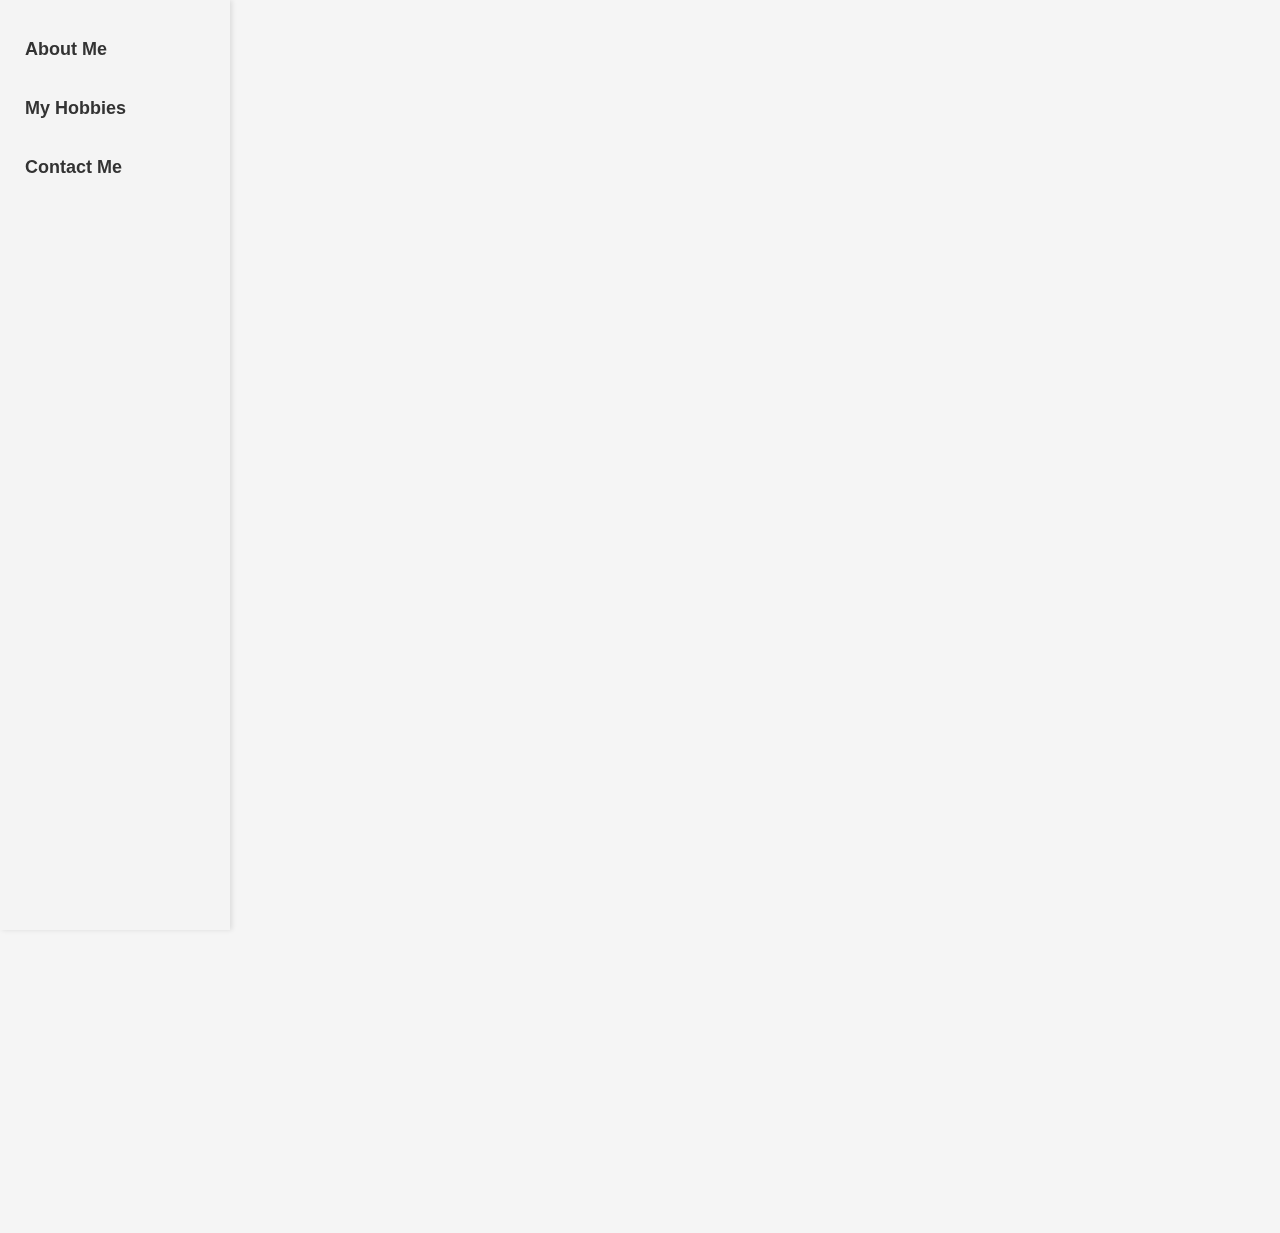
<file: index.html>
<!DOCTYPE html>
<html lang="en" dir="ltr">
  <head>
    <meta charset="utf-8">
    <title>Ignacio's Personal Site</title>
    <link rel="stylesheet" href="css/styles.css">
    <style>
      body {
        display: flex;
        margin: 0;
        font-family: Arial, sans-serif;
      }

      .sidebar {
        width: 200px;
        background-color: #f4f4f4;
        padding: 15px;
        box-shadow: 2px 0 5px rgba(0, 0, 0, 0.1);
        position: fixed;
        height: 100%;
      }

      .sidebar a {
        display: block;
        color: #333;
        text-decoration: none;
        margin: 10px 0;
        font-size: 18px;
        padding: 10px;
        border-radius: 5px;
        transition: background-color 0.3s ease, color 0.3s ease;
      }

      .sidebar a:hover {
        background-color: #5a9bd4;
        color: #fff;
      }

      .content {
        margin-left: 220px;
        padding: 20px;
        width: 100%;
        opacity: 0;
        transform: translateY(20px);
        animation: fadeIn 1s forwards;
      }

      @keyframes fadeIn {
        from {
          opacity: 0;
          transform: translateY(20px);
        }
        to {
          opacity: 1;
          transform: translateY(0);
        }
      }

      .certification-list {
        margin-right: 10px;
        margin-left: 10px;
        padding: 0;
        list-style-position: inside;
        opacity: 0;
        animation: fadeIn 1s forwards 0.5s;
      }

      table {
        opacity: 0;
        animation: fadeIn 1s forwards 0.5s;
      }
    </style>
  </head>
  <body>
    <!-- Menú lateral -->
    <div class="sidebar">
      <a href="#heading">About Me</a>
      <a href="hobbies.html">My Hobbies</a>
      <a href="contact-me.html">Contact Me</a>
    </div>

    <!-- Contenido principal -->
    <div class="content">
      <div style="text-align: center; margin-bottom: 20px;">
        <img class="Ignacio" src="images/ignacio.jpg" alt="Ignacio profile picture" style="width: 150px; border-radius: 50%; box-shadow: 0 4px 6px rgba(0, 0, 0, 0.1);">
        <h1 id="heading">Ignacio Tejera Picossi</h1>
        <p><em>Software Test Manager and Test Automation Engineer <strong><a href="https://item.no">Item Consulting</a> (Automation Engineer)</strong>.</em></p>
        <p>I am a software test engineer.</p>
      </div>
      <hr>
      <h3>Certification</h3>
      <div class="centered-content">
        <ul class="certification-list">
          <li>ISTQB Advanced Test Manager</li>
          <li>ISTQB Advanced Level Test Automation Engineer</li>
          <li>ISTQB AI Testing</li>
          <li>ISTQB Foundation Software Tester sertifisert</li>
        </ul>
      </div>
      <hr>
      <h3>Work Experience</h3>
      <table cellspacing="10">
        <thead>
          <tr>
            <th>Dates</th>
            <th>Work</th>
          </tr>
        </thead>
        <tbody>
          <tr>
            <td>1991-2010</td>
            <td>Leed Developer/Developer at Mikromarc</td>
          </tr>
          <tr>
            <td>2010-2019</td>
            <td>Test Manager/Tester at Bibits with product Mikromarc 3</td>
          </tr>
          <tr>
            <td>2019-2023</td>
            <td>Test Manager/Automatic test Engineer at Axiell with product WeLib/Quria/Arena</td>
          </tr>
          <tr>
            <td>2023-2024</td>
            <td>Test Manager/Automatic test Engineer at Item Consulting</td>
          </tr>
        </tbody>
      </table>
      <hr>
      <h3>Skills</h3>
      <table cellspacing="10">
        <tr>
          <td>Test Manager</td>
          <td>*****</td>
        </tr>
        <tr>
          <td>Automatic test Engineer</td>
          <td>****</td>
        </tr>
        <tr>
          <td>Programming experience in different languages: C#, Pascal, JavaScript.</td>
          <td>****</td>
        </tr>
      </table>
    </div>

    <!-- Código JavaScript -->
    <script>
      document.addEventListener("DOMContentLoaded", function () {
        const animatedElements = document.querySelectorAll(".content, .certification-list, table");

        animatedElements.forEach((el) => {
          el.style.opacity = "0";
          el.style.animation = "fadeIn 1s forwards";
        });
      });
    </script>
  </body>
</html>
</file>
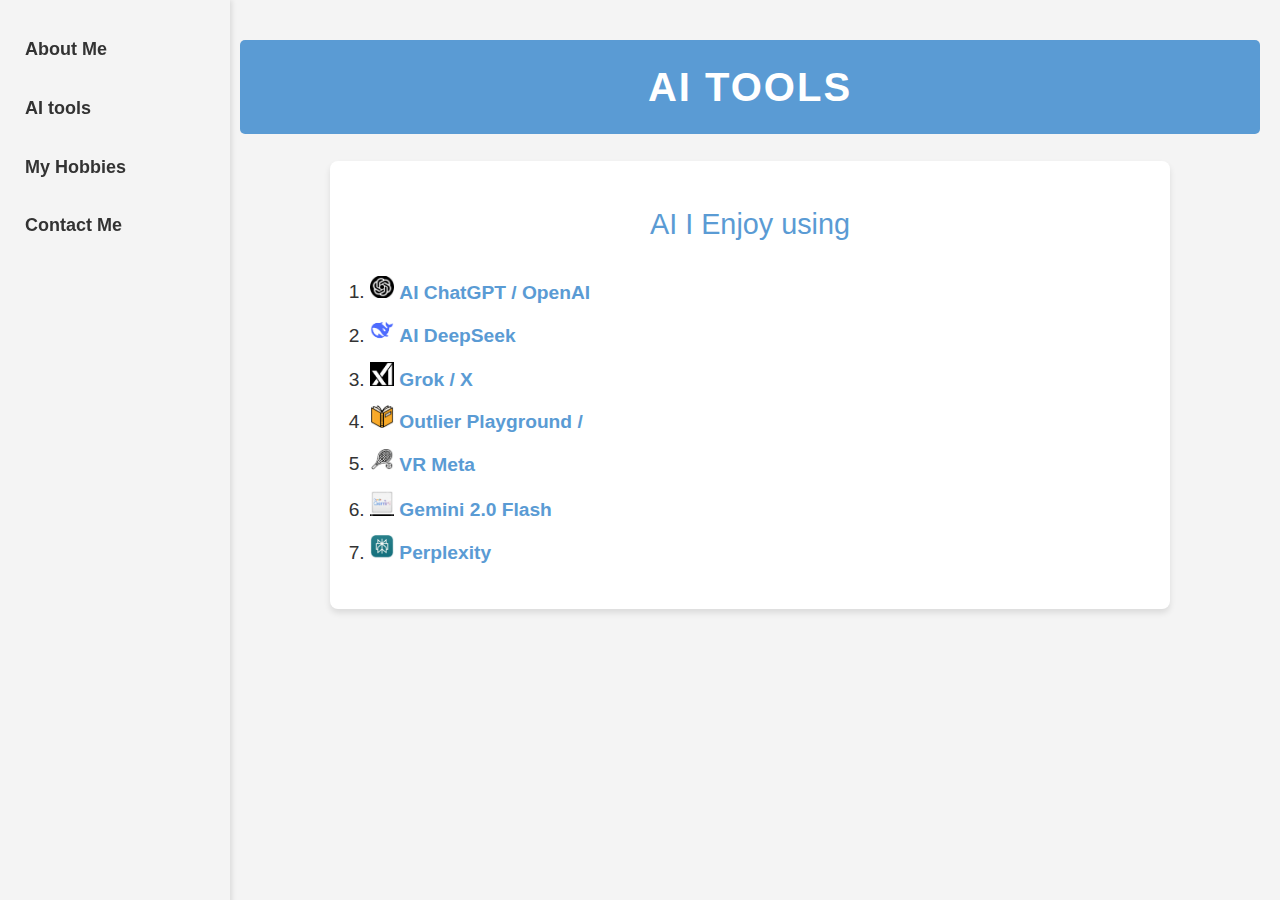
<file: AI-tools.html>
<!DOCTYPE html>
<html lang="en">
<head>
  <meta charset="utf-8">
  <meta name="viewport" content="width=device-width, initial-scale=1.0">
  <title>AI tools</title>
  <link rel="stylesheet" href="css/styles.css">
  <style>
    body {
      display: flex;
      margin: 0;
      font-family: 'Arial', sans-serif;
      background-color: #f4f4f4;
      color: #333;
    }

    .sidebar {
      width: 200px;
      background-color: #f4f4f4;
      padding: 15px;
      box-shadow: 2px 0 5px rgba(0, 0, 0, 0.1);
      position: fixed;
      height: 100%;
    }

    .sidebar a {
      display: block;
      color: #333;
      text-decoration: none;
      margin: 10px 0;
      font-size: 18px;
      padding: 10px;
      border-radius: 5px;
      transition: background-color 0.3s ease, color 0.3s ease;
    }

    .sidebar a:hover {
      background-color: #5a9bd4;
      color: #fff;
    }

    .content {
      margin-left: 220px;
      padding: 20px;
      width: 100%;
      margin-top: 20px;
    }

    h1 {
      color: white;
      background-color: #5a9bd4;
      padding: 15px;
      margin-top: 0;
      text-align: center;
      border-radius: 5px;
    }

    h3 {
      text-align: center;
      color: #5a9bd4;
      margin-top: 20px;
    }

    .hobbies-container {
      max-width: 800px;
      margin: 0 auto;
      background: #ffffff;
      padding: 20px;
      border-radius: 8px;
      box-shadow: 0 4px 6px rgba(0, 0, 0, 0.1);
    }

    ol {
      margin: 20px 0;
      padding-left: 20px;
    }

    li {
      margin-bottom: 10px;
      font-size: 1.2em;
    }

    li a {
      text-decoration: none;
      color: #5a9bd4;
      font-weight: bold;
    }

    li a:hover {
      color: #497aa6;
      text-decoration: underline;
    }

    .hobby-icon {
      margin-right: 10px;
      vertical-align: middle;
    }
  </style>
</head>
<body>
  <!-- Meny til venstre -->
  <div class="sidebar">
    <a href="index.html">About Me</a>
    <a href="AI-tools.html">AI tools</a>
    <a href="hobbies.html">My Hobbies</a>
    <a href="contact-me.html">Contact Me</a>
  </div>

  <!-- Hovedinnhold -->
  <div class="content">
    <h1>AI tools</h1>
    <div class="hobbies-container">
      <h3>AI I Enjoy using</h3>
      <ol>
        <li>
          <img class="AI-icon" src="images/chatgpt.png" alt="AI Icon" width="24">
          <a href="https://www.chatgpt.com">AI ChatGPT / OpenAI</a>
        </li>
        <li>
          <img class="AI-icon" src="images/deepseek.png" alt="AI Icon" width="24">
          <a href="https://www.deepseek.com/">AI DeepSeek</a>
        </li>
        <li>
          <img class="AI-icon" src="images/grok.png" alt="AI Icon" width="24">
          <a href="https://x.com/i/grok">Grok / X </a>
        </li>
        <li>
          <img class="AI-icon" src="images/book-icon.png" alt="Book Icon" width="24">
          <a href="https://app.outlier.ai/playground/677bd04eb826295674c4a8a9">Outlier Playground /</a>
        </li>
        <li>
          <img class="AI-icon" src="images/tennis-icon.png" alt="Tennis Icon" width="24">
          <a href="https://www.meta.com"> VR Meta </a>
        </li>
        <li>
          <img class="AI-icon" src="images/gemini.jpeg" alt="Bike Icon" width="24">
          
          <a href="https://gemini.google.com"> Gemini 2.0 Flash </a>
        </li>
        <li>
          <img class="AI-icon" src="images/perplexity.jpeg" alt="Golf Icon" width="24">
          <a href="https://www.perplexity.ai">Perplexity</a>
        </li>
      </ol>
    </div>
  </div>
</body>
</html>
</file>
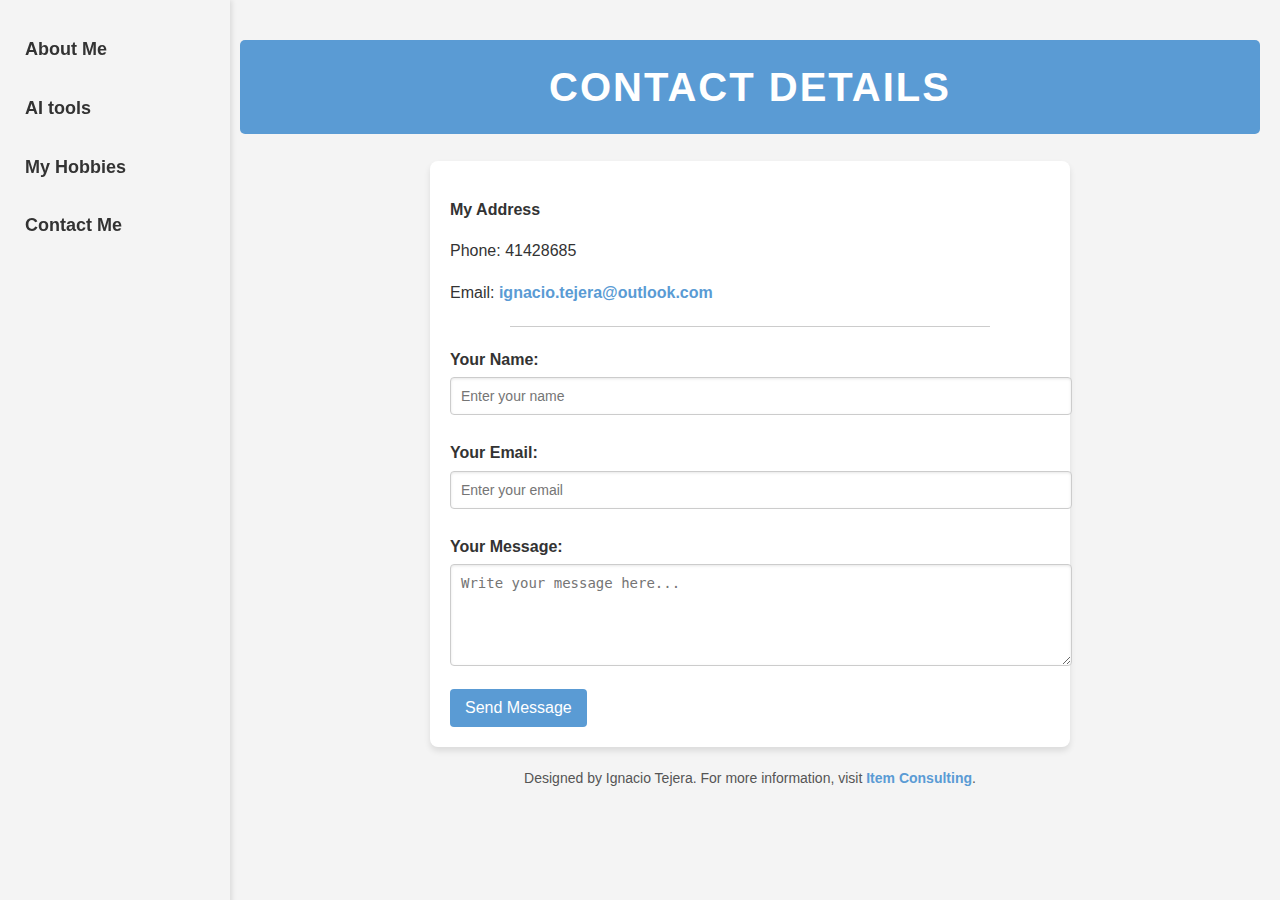
<file: contact-me.html>
<!DOCTYPE html>
<html lang="en">
  <head>
    <meta charset="utf-8">
    <meta name="viewport" content="width=device-width, initial-scale=1.0">
    <title>Contact Ignacio Tejera</title>
    <link rel="stylesheet" href="css/styles.css">
    <style>
      body {
        display: flex;
        margin: 0;
        font-family: 'Arial', sans-serif;
        background-color: #f4f4f4;
        color: #333;
      }

      .sidebar {
        width: 200px;
        background-color: #f4f4f4;
        padding: 15px;
        box-shadow: 2px 0 5px rgba(0, 0, 0, 0.1);
        position: fixed;
        height: 100%;
      }

      .sidebar a {
        display: block;
        color: #333;
        text-decoration: none;
        margin: 10px 0;
        font-size: 18px;
        padding: 10px;
        border-radius: 5px;
        transition: background-color 0.3s ease, color 0.3s ease;
      }

      .sidebar a:hover {
        background-color: #5a9bd4;
        color: #fff;
      }

      .content {
        margin-left: 220px;
        padding: 20px;
        width: 100%;
        margin-top: 20px;
      }

      h1 {
        color: white;
        background-color: #5a9bd4;
        padding: 15px;
        margin-top: 0;
        text-align: center;
        border-radius: 5px;
        text-transform: uppercase;
      }

      .container {
        max-width: 600px;
        margin: 0 auto;
        background: #ffffff;
        padding: 20px;
        border-radius: 8px;
        box-shadow: 0 4px 6px rgba(0, 0, 0, 0.1);
      }

      label {
        display: block;
        font-weight: bold;
        margin: 10px 0 5px;
      }

      input[type="text"],
      input[type="email"],
      textarea {
        width: 100%;
        padding: 10px;
        margin-bottom: 15px;
        border: 1px solid #cccccc;
        border-radius: 4px;
        box-shadow: inset 0 1px 3px rgba(0, 0, 0, 0.1);
        font-size: 14px;
      }

      input[type="text"]:focus,
      input[type="email"]:focus,
      textarea:focus {
        outline: none;
        border-color: #5a9bd4;
        box-shadow: 0 0 5px rgba(90, 155, 212, 0.5);
      }

      input[type="submit"] {
        background-color: #5a9bd4;
        color: white;
        padding: 10px 15px;
        border: none;
        border-radius: 4px;
        cursor: pointer;
        font-size: 16px;
      }

      input[type="submit"]:hover {
        background-color: #497aa6;
      }

      footer {
        text-align: center;
        margin-top: 20px;
        font-size: 14px;
        color: #555;
      }

      footer a {
        color: #5a9bd4;
        text-decoration: none;
      }

      footer a:hover {
        text-decoration: underline;
      }
    </style>
  </head>
  <body>
    <!-- Meny til venstre -->
    <div class="sidebar">
      <a href="index.html">About Me</a>
      <a href="AI-tools.html">AI tools</a>
      <a href="hobbies.html">My Hobbies</a>
      <a href="contact.html">Contact Me</a>
    </div>

    <!-- Innhold -->
    <div class="content">
      <h1>Contact Details</h1>

      <div class="container">
        <p><strong>My Address</strong></p>
        <p>Phone: 41428685</p>
        <p>Email: <a href="mailto:ignacio.tejera@outlook.com">ignacio.tejera@outlook.com</a></p>
        <hr>

        <form action="send-email.php" method="post">
          <label for="yourName">Your Name:</label>
          <input type="text" id="yourName" name="yourName" placeholder="Enter your name" required>

          <label for="yourEmail">Your Email:</label>
          <input type="email" id="yourEmail" name="yourEmail" placeholder="Enter your email" required>

          <label for="yourMessage">Your Message:</label>
          <textarea id="yourMessage" name="yourMessage" rows="5" placeholder="Write your message here..." required></textarea>

          <input type="submit" value="Send Message">
        </form>
      </div>

      <footer>
        <p>Designed by Ignacio Tejera. For more information, visit <a href="https://item.no">Item Consulting</a>.</p>
      </footer>
    </div>
  </body>
</html>
</file>
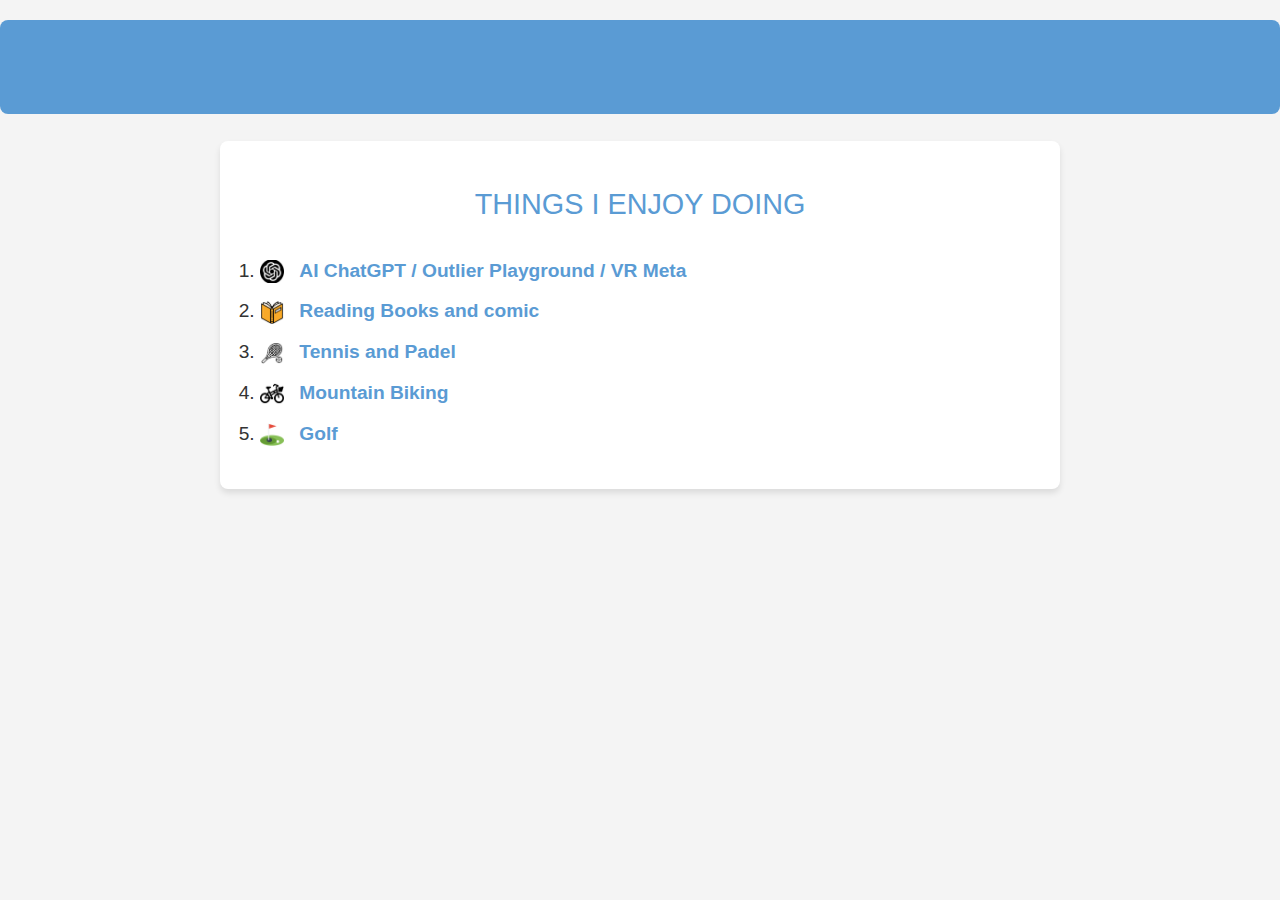
<file: hobbies.html>
<!DOCTYPE html>
<html lang="en">
  <head>
    <meta charset="utf-8">
    <meta name="viewport" content="width=device-width, initial-scale=1.0">
    <title>My Hobbies</title>
    <link rel="stylesheet" href="css/styles.css">
    <style>
      body {
        font-family: 'Arial', sans-serif;
        margin: 0;
        padding: 0;
        background-color: #f4f4f4;
        color: #333;
        line-height: 1.6;
      }

      h1, h3 {
        text-align: center;
        color: #5a9bd4; /* Cambiado */
        margin-top: 20px;
        text-transform: uppercase;
      }

      .hobbies-container {
        max-width: 800px;
        margin: 0 auto;
        background: #ffffff;
        padding: 20px;
        border-radius: 8px;
        box-shadow: 0 4px 6px rgba(0, 0, 0, 0.1);
      }

      ol {
        margin: 20px 0;
        padding-left: 20px;
      }

      li {
        margin-bottom: 10px;
        font-size: 1.2em;
      }

      li a {
        text-decoration: none;
        color: #5a9bd4; /* Cambiado */
        font-weight: bold;
      }

      li a:hover {
        color: #497aa6; /* Un tono más oscuro */
        text-decoration: underline;
      }

      .hobby-icon {
        margin-right: 10px;
        vertical-align: middle;
      }
    </style>
  </head>
  <body>
    <h1>My Hobbies</h1>
    <div class="hobbies-container">
      <h3>Things I Enjoy Doing</h3>
      <ol>
        <li>
          <img class="hobby-icon" src="images/chatgpt.png" alt="AI Icon" width="24">
          <a href="https://www.chatgpt.com">AI ChatGPT /</a>
          <a href="https://app.outlier.ai/playground/677bd04eb826295674c4a8a9">Outlier Playground /</a>
          <a href="https://www.meta.com"> VR Meta </a>
        </li>
        <li>
          <img class="hobby-icon" src="images/book-icon.png" alt="Book Icon" width="24">
          <a href="https://www.ellibrototal.com/ltotal/">Reading Books and comic</a>
        </li>
        <li>
          <img class="hobby-icon" src="images/tennis-icon.png" alt="Tennis Icon" width="24">
          <a href="https://www.atptour.com/es?utm_source=chatgpt.com/">Tennis and Padel</a>
        </li>
        <li>
          <img class="hobby-icon" src="images/bike-icon.png" alt="Bike Icon" width="24">
          <a href="https://mountainbiker.es/?utm_source=chatgpt.com/">Mountain Biking</a>
        </li>
        <li>
          <img class="hobby-icon" src="images/golf-icon.png" alt="Golf Icon" width="24">
          <a href="https://opengolf.es/?utm_source=chatgpt.com/">Golf</a>
        </li>
      </ol>
    </div>
  </body>
</html>
</file>
<file: css/styles.css>
/* Bakgrunnsfarge */
body {
  background-color: #F5F5F5; /* Lys grå for profesjonelt utseende */
  font-family: 'Arial', sans-serif; /* Bruk en ren og lesbar font */
  margin: 0;
  padding: 0;
  line-height: 1.6;
}

/* Hovedoverskrift */
h1 {
  color: white; 
  background-color: #5a9bd4; /* Profesjonelt blått */
  font-size: 2.5em;
  text-align: center;
  margin-top: 20px;
  padding: 15px;
  border-radius: 8px;
  text-transform: uppercase;
  letter-spacing: 2px;
}

/* Underrubrikk */
h3 {
  color: #5a9bd4; /* Profesjonelt blått */
  font-size: 1.8em;
  text-align: center;
  margin-top: 10px;
  font-weight: 400;
}

/* Horisontale linjer */
hr {
  border: 0;
  height: 1px;
  background: #cccccc;
  width: 80%;
  margin: 20px auto;
}

/* Tabeller */
table {
  width: 80%;
  margin: 20px auto;
  border-collapse: collapse;
}

td, th {
  border: 1px solid #cccccc;
  padding: 10px;
  text-align: left;
  font-size: 1em;
}

th {
  background-color: #5a9bd4; /* Profesjonelt blått */
  color: white;
}

/* Ferdigheter */
.skills {
  display: flex;
  justify-content: space-around;
  margin: 20px auto;
  width: 80%;
}

.skill-item {
  background-color: #5a9bd4; /* Profesjonelt blått */
  color: white;
  padding: 10px;
  border-radius: 5px;
  text-align: center;
  width: 30%;
  box-shadow: 0 2px 4px rgba(0, 0, 0, 0.1);
}

/* Lenker */
a {
  color: #5a9bd4; /* Profesjonelt blått */
  text-decoration: none;
  font-weight: bold;
}

a:hover {
  text-decoration: underline;
}
</file>
